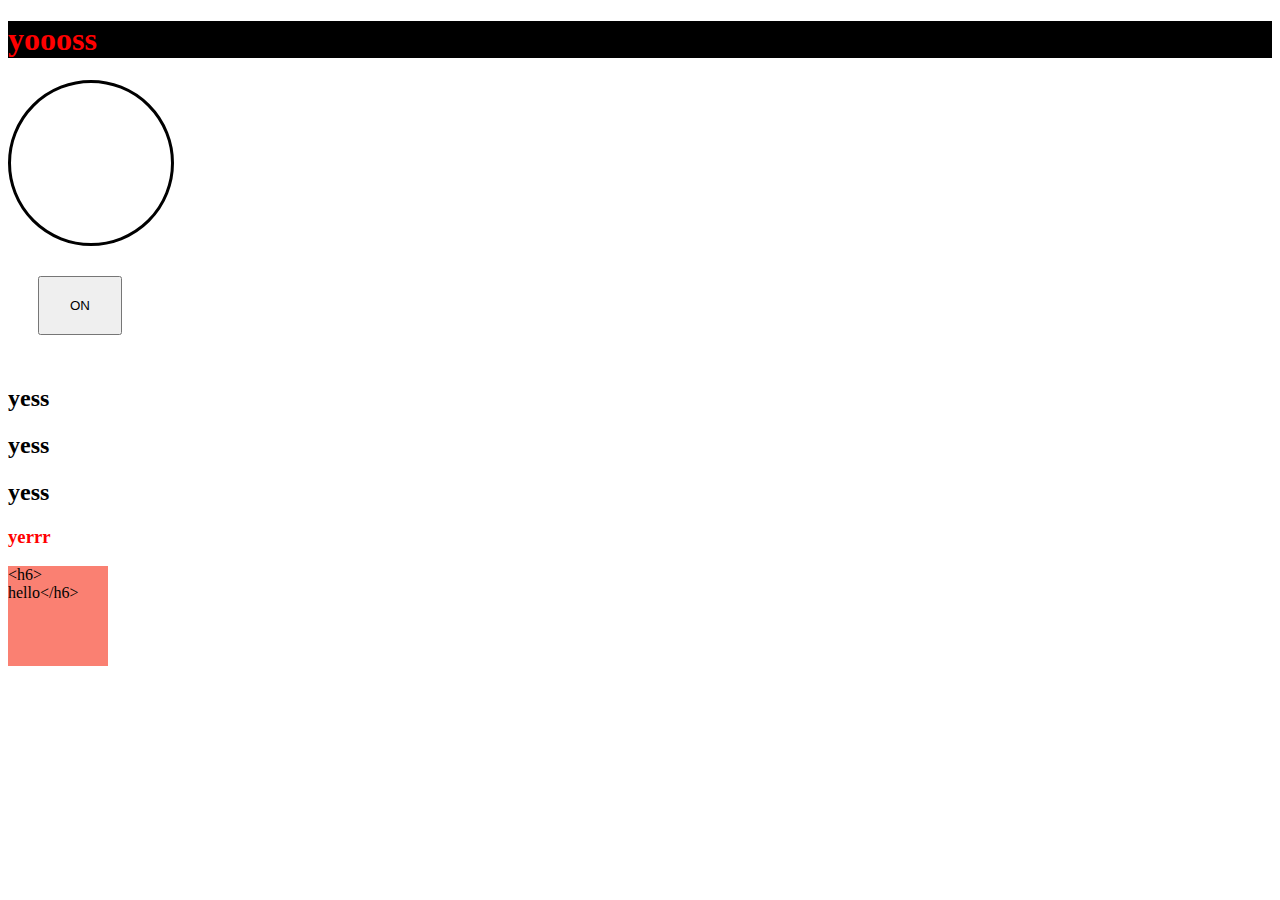
<file: index.html>
<!DOCTYPE html>
<html lang="en">
<head>
    <meta charset="UTF-8">
    <meta name="viewport" content="width=device-width, initial-scale=1.0">
    <title>Document</title>
    <link rel="stylesheet" href="style.css">
</head>
<body>
    <h1>hello</h1>
   
    <div id="bulb">

      </div>
      <button>ON</button>

      <h2>ti</h2>
      <h2>fan</h2>
      <h2>yyy </h2>

      <div id="class">
        <h3>yerrr</h3>
      </div>
      <div id="box">
        
      </div>
     <script src="script.js"></script>
</body>
</html>
</file>
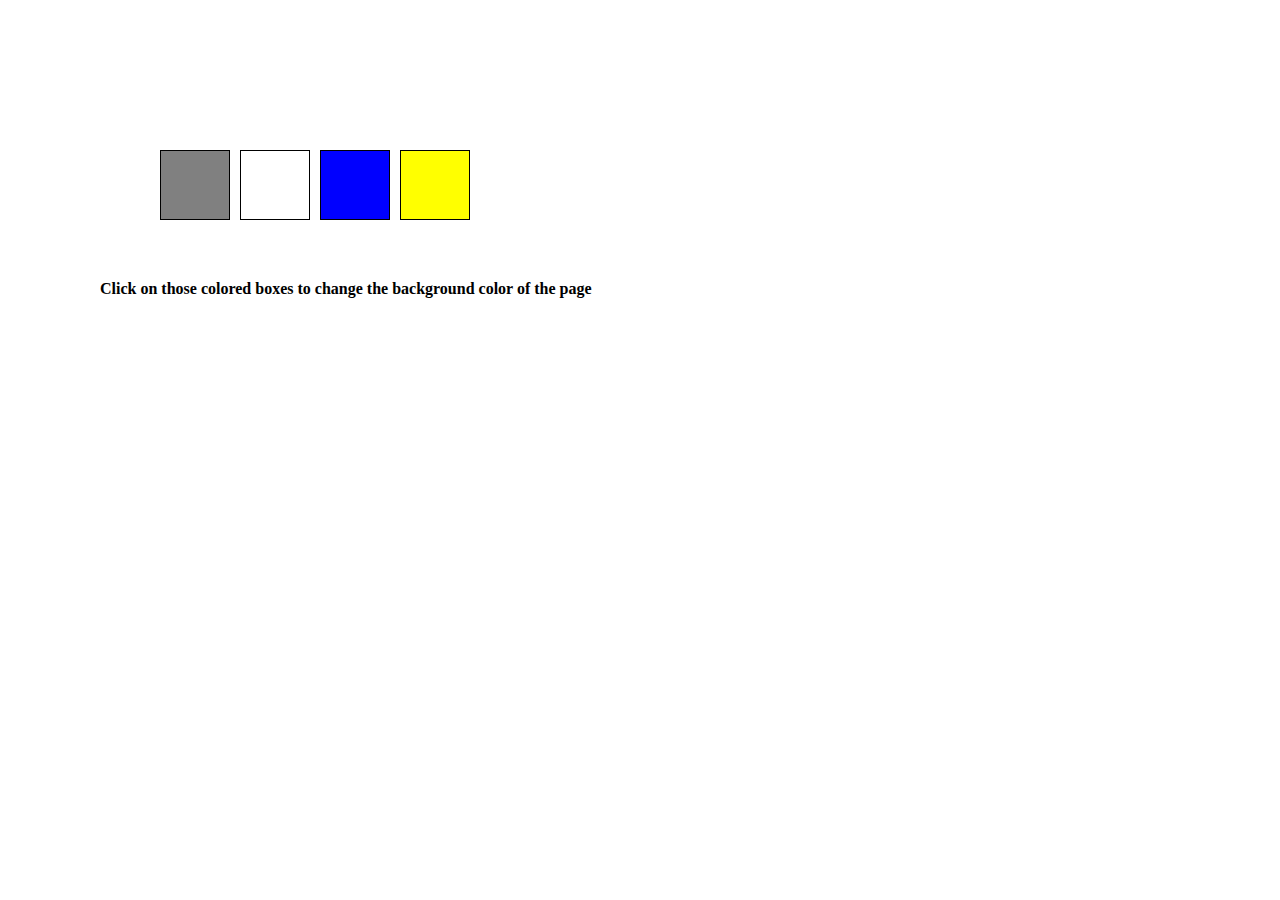
<file: july26.html>
<!DOCTYPE html>
<html lang="en">

<head>
    <meta charset="UTF-8">
    <meta name="viewport" content="width=device-width, initial-scale=1.0">
    <title>Document</title>
    <link rel="stylesheet" href="july26.css">
</head>

<body>
<span class="button" id="grey"></span>
<span class="button" id="white"></span>
<span class="button" id="blue"></span>
<span class="button" id="yellow"></span>

<h4>Click on those colored boxes to change the background color of the page </h4>
</body>
<script src="project.js"></script>
</html>
</file>
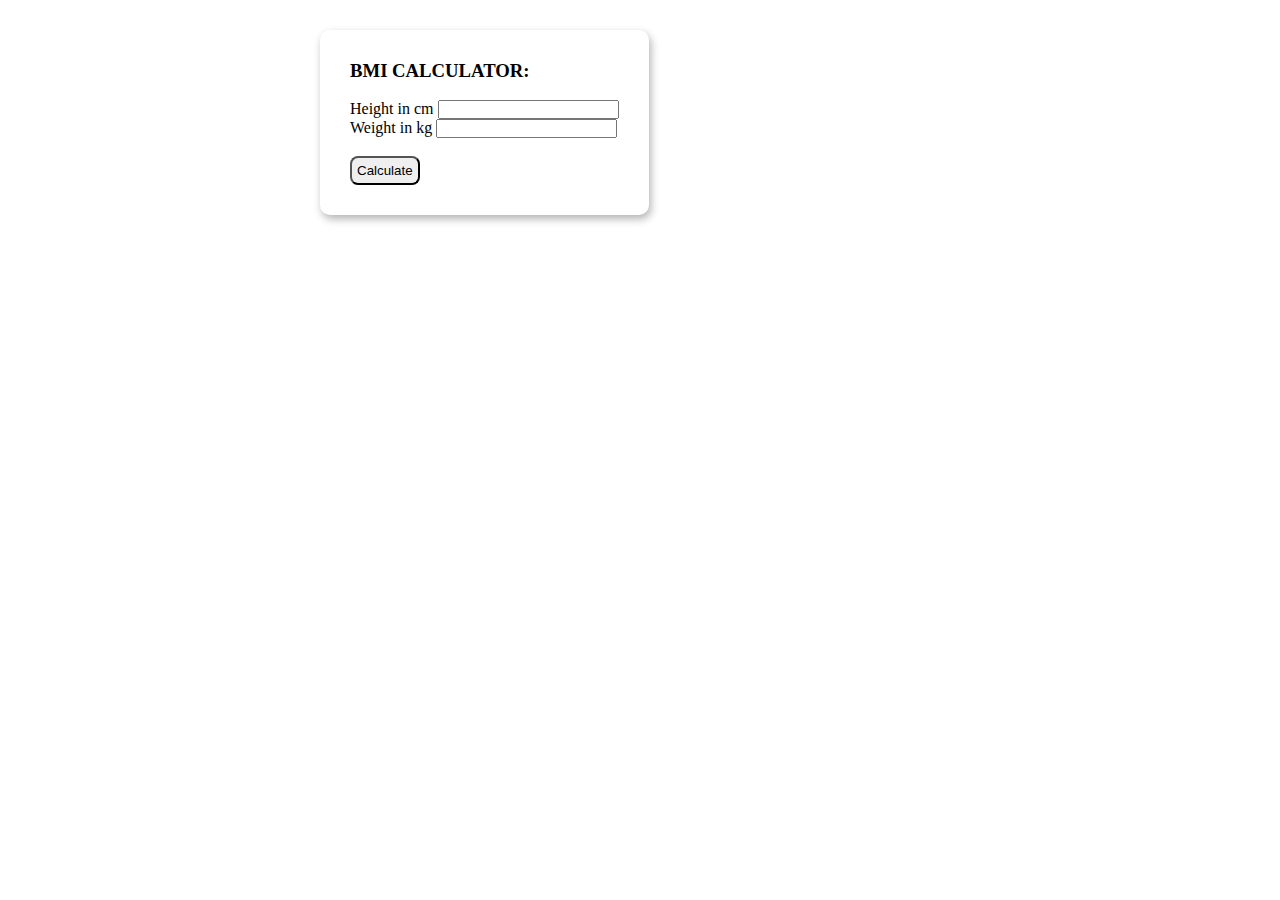
<file: july27.html>
<!DOCTYPE html>
<html lang="en">

<head>
    <meta charset="UTF-8">
    <meta name="viewport" content="width=device-width, initial-scale=1.0">
    <link rel="stylesheet" href="july27.css">
    <title>Document</title>
</head>

<body>
    <div class="container">
        <h3>BMI CALCULATOR:</h3>
        <br>
        <form>
            <label >Height in cm</label>
            <input type="text" id="height">
            <br>
            <label>Weight in kg</label>
            <input type="text" id="weight">
            
            <div class="result"></div>
            <br>
            <button>Calculate</button>
        </form>
    </div>


</body>
<script src="july27.js"></script>

</html>
</file>
<file: style.css>
#bulb{
    height: 160px;
    width: 160px;
    border: 3px solid black;
    border-radius:  150px;  
}
button{
    padding: 20px 30px;
    margin:30px;

}
#box{
    background-color: salmon;
    height: 100px;
    width: 100px;
}
</file>
<file: july26.css>
*{
    margin: 0;
    padding: 0;
    box-sizing: border-box;
}
html,body{
    height:100%;
    width: 100%;
}
span{
    height: 70px;
    width: 70px;
}
#grey{
    background-color:grey;
    position: absolute;
    top: 150px;
    left: 160px;
    border: 1px solid black;

}
#white{
    background-color: #fff;
    position: absolute;
    top: 150px;
    left: 240px;
    border: 1px solid black;

}
#blue{
    background-color: blue;
    position: absolute;
    top: 150px;
    left: 320px;
    border: 1px solid black;
}
#yellow{
    background-color:yellow;
    position: absolute;
    top: 150px;
    left: 400px;
    border: 1px solid black;
}
h4{
    position: absolute;
    top: 280px;
    left: 100px;
}
</file>
<file: july27.css>
*{
    margin: 0;
    padding: 0;
    box-sizing: border-box;
}
html,body{
    height: 100%;
    width: 100%;
}

.container{
    display: inline-block;
    margin-left: 25vw;
    margin-bottom: 30px;
    margin-top: 30px;
    /* border: 1px solid black; */
    border-radius: 10px;
   padding: 30px;
   box-shadow: 2px 4px 8px rgba(0, 0, 0, 0.3);

}
button{
    padding: 5px;
    border-radius: 8px;
}
</file>
